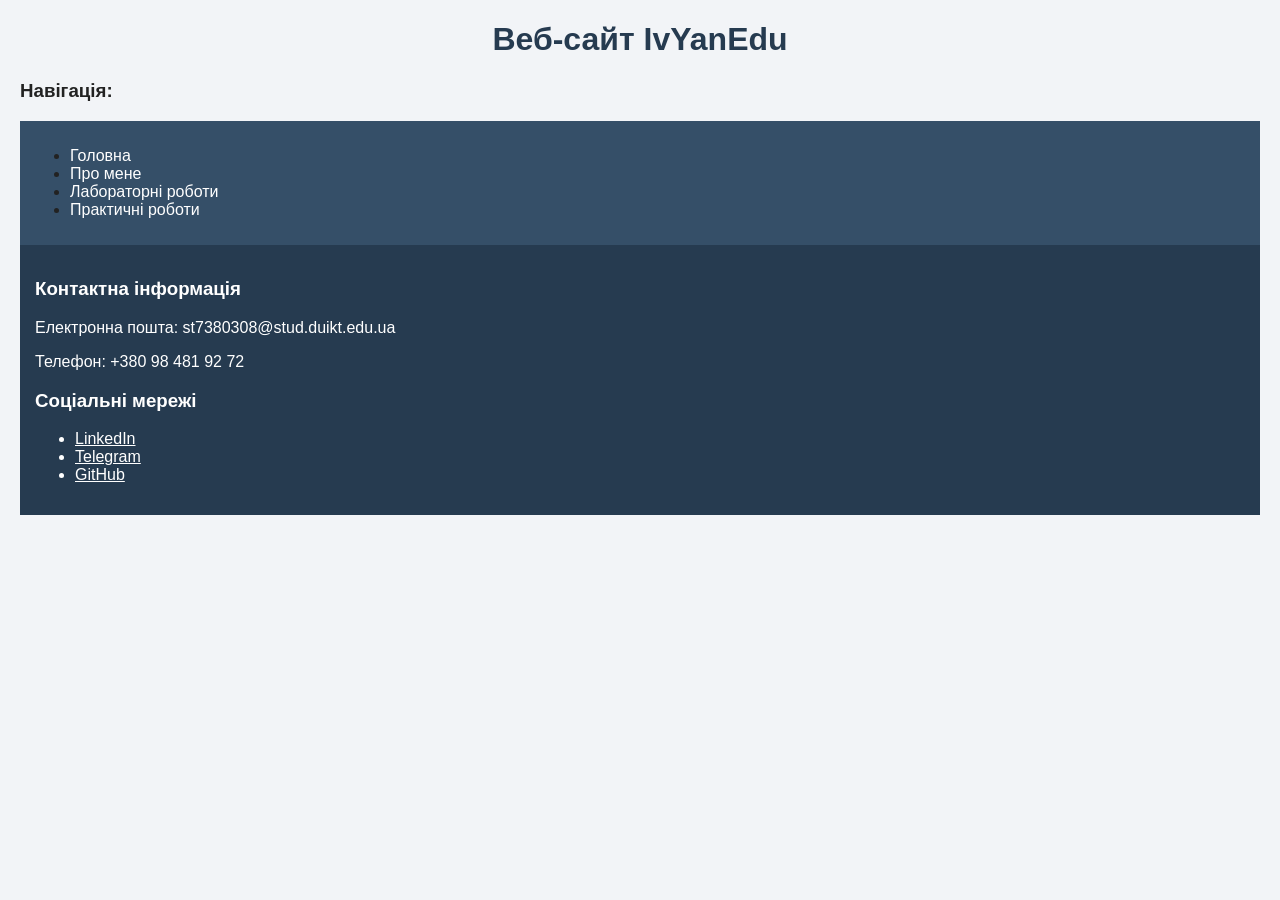
<file: index.html>
<!DOCTYPE html>
<html lang="uk">
<head>
    <meta charset="UTF-8">
    <meta name="viewport" content="width=device-width, initial-scale=1.0">
    <link rel="stylesheet" href="./css/styles.css">
    <title>Головна сторінка (IvYanEdu)</title>
</head>
<body>
    <h1>Веб-сайт IvYanEdu</h1>
    <h3>Навігація:</h3>
    <nav>   
        <ul>
            <li><a href="index.html">Головна</a></li>
            <li><a href="about.html">Про мене</a></li>
            <li><a href="lab.html">Лабораторні роботи</a></li>
            <li><a href="prac.html">Практичні роботи</a></li>
        </ul>
    </nav>
    <footer>
        <h3>Контактна інформація</h3>
        <p>Електронна пошта: st7380308@stud.duikt.edu.ua</p>
        <p>Телефон: +380 98 481 92 72</p>
        <h3>Соціальні мережі</h3>
        <ul>
            <li><a href="https://www.linkedin.com/in/%D1%96%D0%B2%D0%B0%D0%BD-%D1%8F%D0%BD%D1%87%D0%B5%D0%BD%D0%BA%D0%BE-377656330/">LinkedIn</a></li>
            <li><a href="https://t.me/MazgorD">Telegram</a></li>
            <li><a href="https://github.com/IvYanEdu">GitHub</a></li>
        </ul>
    </footer>
</body>
</html>
</file>
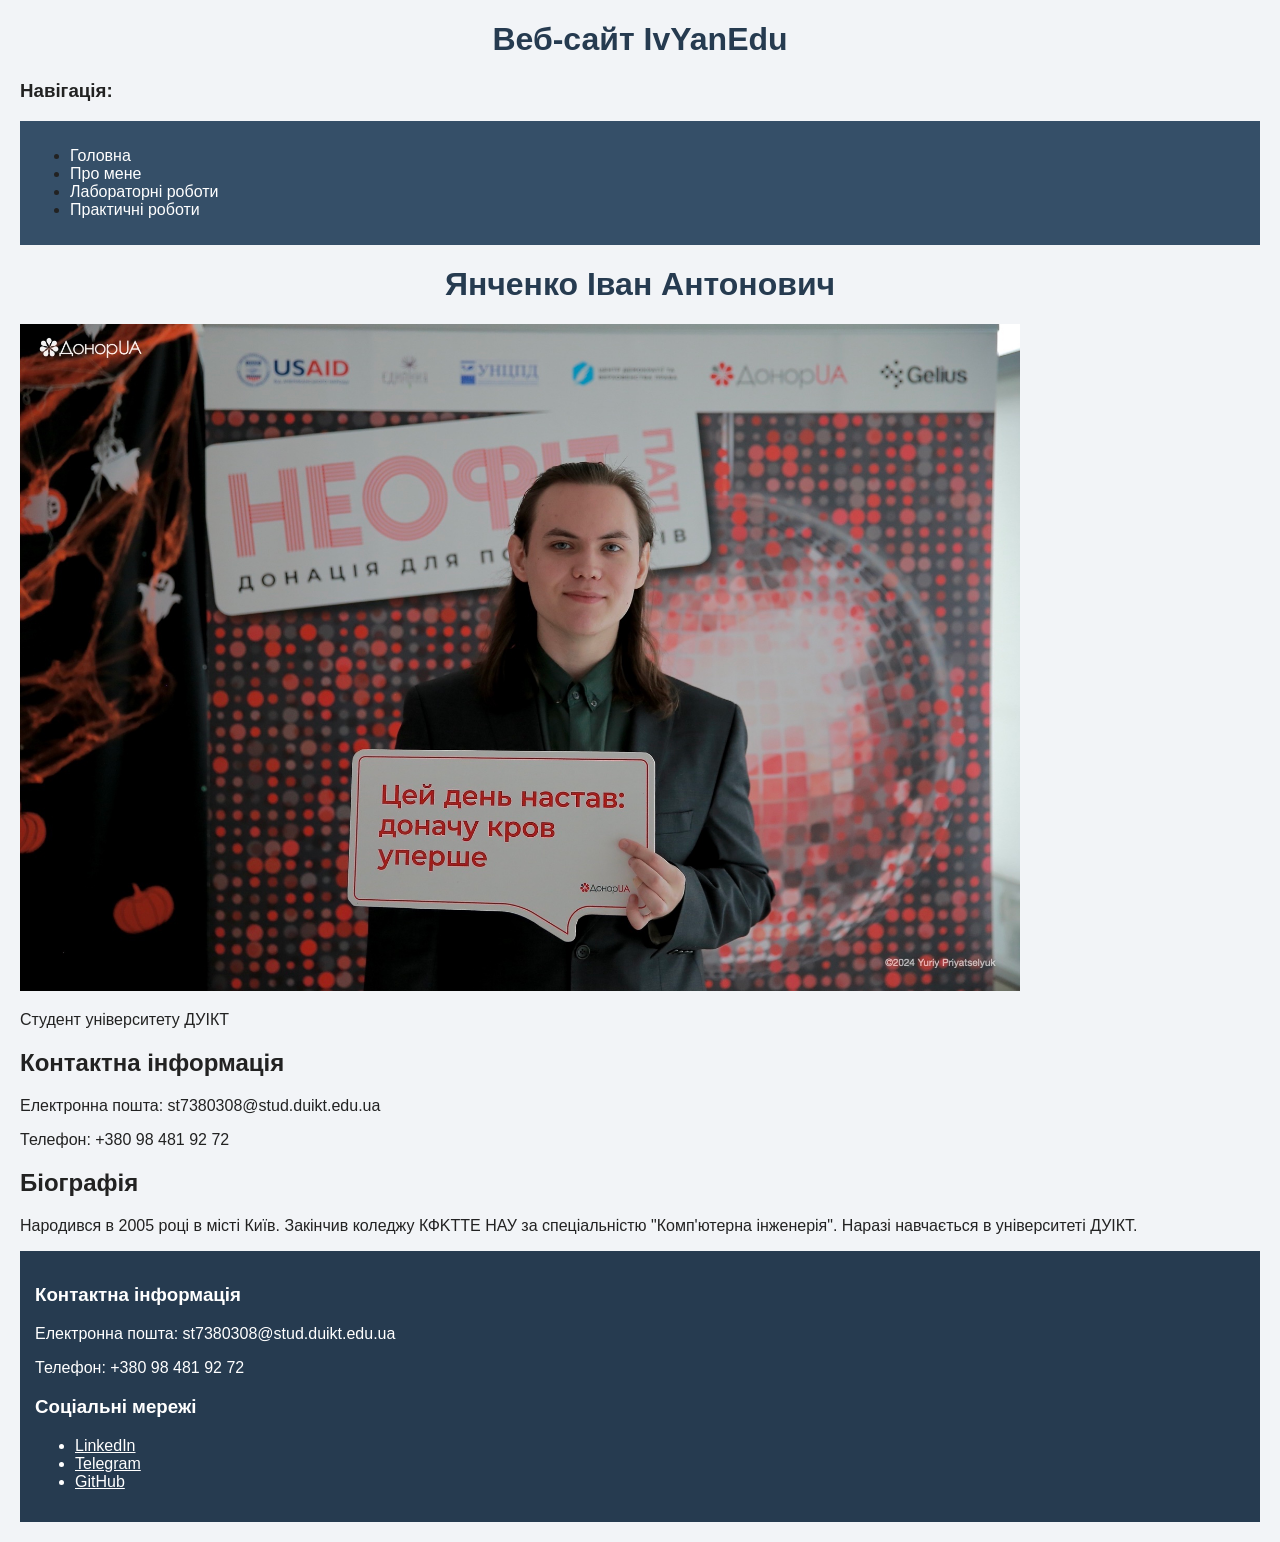
<file: about.html>
<!DOCTYPE html>
<html lang="uk">
<head>
    <meta charset="UTF-8">
    <meta name="viewport" content="width=device-width, initial-scale=1.0">
    <link rel="stylesheet" href="./css/styles.css">
    <title>Про мене (IvYanEdu)</title>
</head>
<body>
    <h1>Веб-сайт IvYanEdu</h1>
    <h3>Навігація:</h3>
    <nav>   
        <ul>
            <li><a href="index.html">Головна</a></li>
            <li><a href="about.html">Про мене</a></li>
            <li><a href="lab.html">Лабораторні роботи</a></li>
            <li><a href="prac.html">Практичні роботи</a></li>
        </ul>
    </nav>
    
    <h1>Янченко Іван Антонович</h1>
    <img src="images/ivan.jpg" alt="Моє фото" width="1000">
    <p>Студент університету ДУІКТ</p>
    <h2>Контактна інформація</h2>
    <p>Електронна пошта: st7380308@stud.duikt.edu.ua</p>
    <p>Телефон: +380 98 481 92 72</p>
    <h2>Біографія</h2>
    <p>Народився в 2005 році в місті Київ. Закінчив коледжу КФKТТЕ НАУ за спеціальністю "Комп'ютерна інженерія". Наразі навчається в університеті ДУІКТ.</p>

    <footer>
        <h3>Контактна інформація</h3>
        <p>Електронна пошта: st7380308@stud.duikt.edu.ua</p>
        <p>Телефон: +380 98 481 92 72</p>
        <h3>Соціальні мережі</h3>
        <ul>
            <li><a href="https://www.linkedin.com/in/%D1%96%D0%B2%D0%B0%D0%BD-%D1%8F%D0%BD%D1%87%D0%B5%D0%BD%D0%BA%D0%BE-377656330/">LinkedIn</a></li>
            <li><a href="https://t.me/MazgorD">Telegram</a></li>
            <li><a href="https://github.com/IvYanEdu">GitHub</a></li>
        </ul>
    </footer>
</body>
</html>
</file>
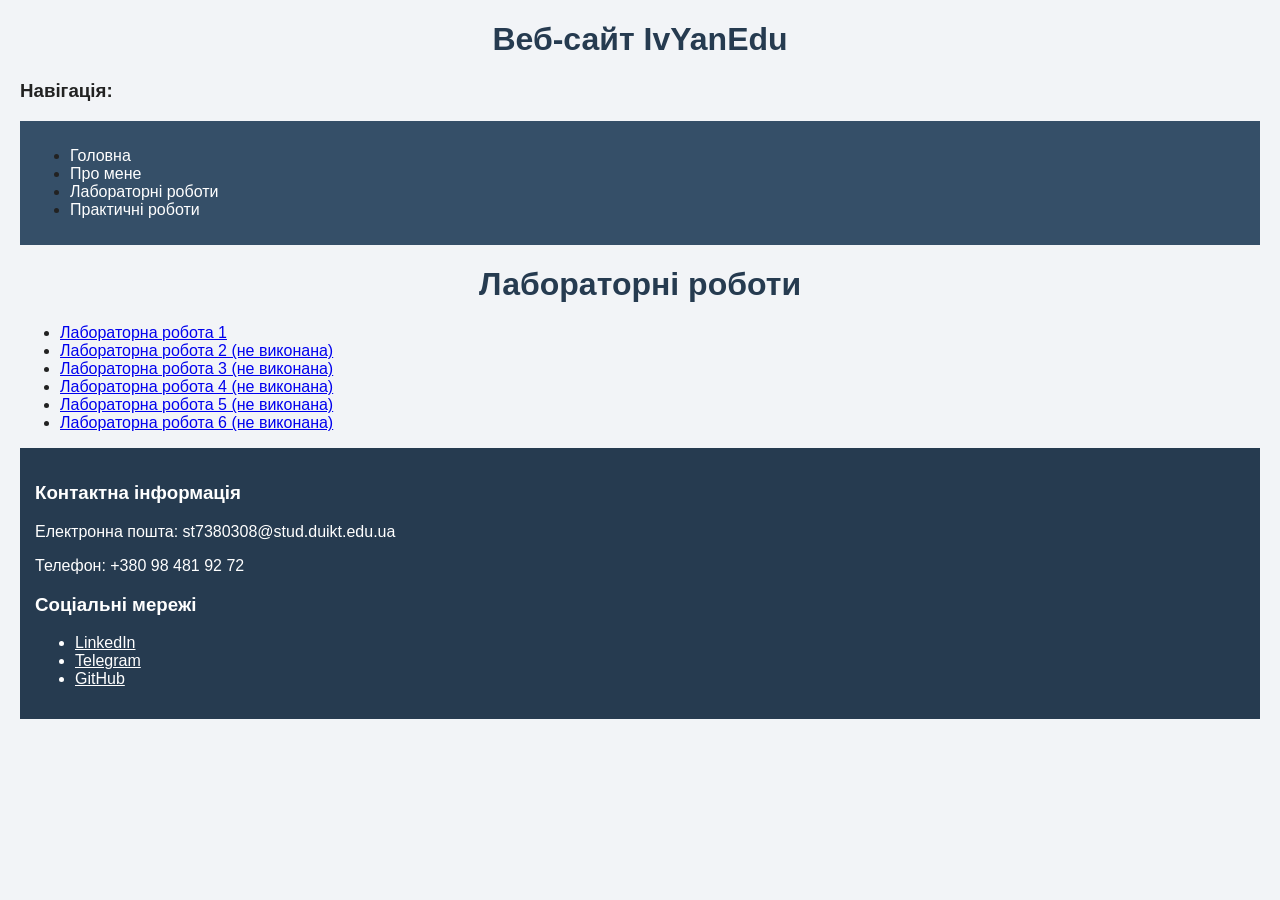
<file: lab.html>
<!DOCTYPE html>
<html lang="uk">
<head>
    <meta charset="UTF-8">
    <meta name="viewport" content="width=device-width, initial-scale=1.0">
    <link rel="stylesheet" href="./css/styles.css">
    <title>Лабораторні роботи (IvYanEdu)</title>
</head>
<body>
    <h1>Веб-сайт IvYanEdu</h1>
    <h3>Навігація:</h3>
    <nav>   
        <ul>
            <li><a href="index.html">Головна</a></li>
            <li><a href="about.html">Про мене</a></li>
            <li><a href="lab.html">Лабораторні роботи</a></li>
            <li><a href="prac.html">Практичні роботи</a></li>
        </ul>
    </nav>
    
    <h1>Лабораторні роботи</h1>
    <ul>
        <li><a href="lab/lab_1.html">Лабораторна робота 1</a></li>
        <li><a href="lab/lab_2.html">Лабораторна робота 2 (не виконана)</a></li>
        <li><a href="lab/lab_3.html">Лабораторна робота 3 (не виконана)</a></li>
        <li><a href="lab/lab_4.html">Лабораторна робота 4 (не виконана)</a></li>
        <li><a href="lab/lab_5.html">Лабораторна робота 5 (не виконана)</a></li>
        <li><a href="lab/lab_6.html">Лабораторна робота 6 (не виконана)</a></li>
    </ul>
    <footer>
        <h3>Контактна інформація</h3>
        <p>Електронна пошта: st7380308@stud.duikt.edu.ua</p>
        <p>Телефон: +380 98 481 92 72</p>
        <h3>Соціальні мережі</h3>
        <ul>
            <li><a href="https://www.linkedin.com/in/%D1%96%D0%B2%D0%B0%D0%BD-%D1%8F%D0%BD%D1%87%D0%B5%D0%BD%D0%BA%D0%BE-377656330/">LinkedIn</a></li>
            <li><a href="https://t.me/MazgorD">Telegram</a></li>
            <li><a href="https://github.com/IvYanEdu">GitHub</a></li>
        </ul>
    </footer>
</body>
</html>
</file>
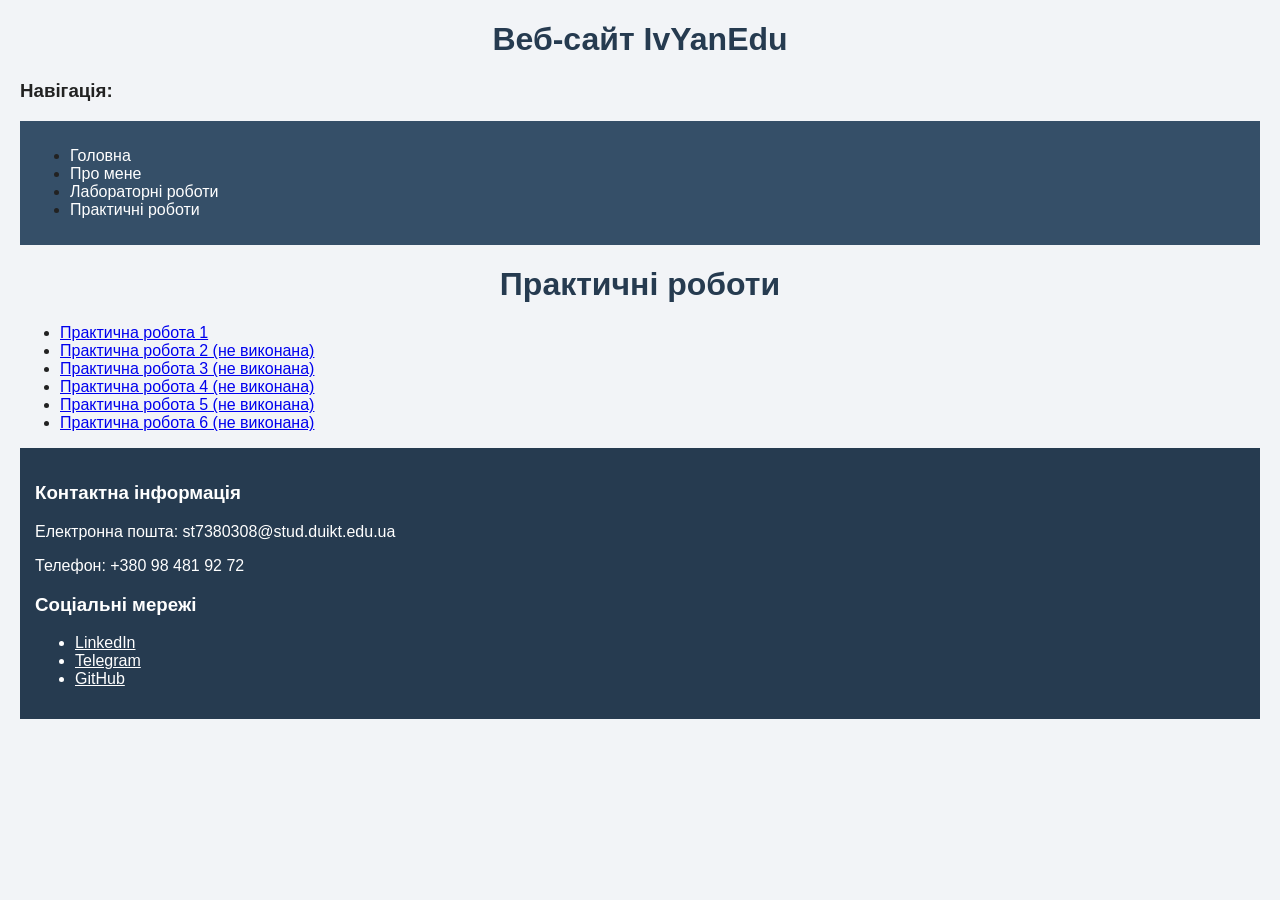
<file: prac.html>
<!DOCTYPE html>
<html lang="uk">
<head>
    <meta charset="UTF-8">
    <meta name="viewport" content="width=device-width, initial-scale=1.0">
    <link rel="stylesheet" href="./css/styles.css">
    <title>Практичні роботи (IvYanEdu)</title>
</head>
<body>
    <h1>Веб-сайт IvYanEdu</h1>
    <h3>Навігація:</h3>
    <nav>   
        <ul>
            <li><a href="index.html">Головна</a></li>
            <li><a href="about.html">Про мене</a></li>
            <li><a href="lab.html">Лабораторні роботи</a></li>
            <li><a href="prac.html">Практичні роботи</a></li>
        </ul>
    </nav>
    
    <h1>Практичні роботи</h1>
    <ul>
        <li><a href="prac/practice_1.html">Практична робота 1</a></li>
        <li><a href="prac/practice_2.html">Практична робота 2 (не виконана)</a></li>
        <li><a href="prac/practice_3.html">Практична робота 3 (не виконана)</a></li>
        <li><a href="prac/practice_4.html">Практична робота 4 (не виконана)</a></li>
        <li><a href="prac/practice_5.html">Практична робота 5 (не виконана)</a></li>
        <li><a href="prac/practice_6.html">Практична робота 6 (не виконана)</a></li>
    </ul>
    <footer>
        <h3>Контактна інформація</h3>
        <p>Електронна пошта: st7380308@stud.duikt.edu.ua</p>
        <p>Телефон: +380 98 481 92 72</p>
        <h3>Соціальні мережі</h3>
        <ul>
            <li><a href="https://www.linkedin.com/in/%D1%96%D0%B2%D0%B0%D0%BD-%D1%8F%D0%BD%D1%87%D0%B5%D0%BD%D0%BA%D0%BE-377656330/">LinkedIn</a></li>
            <li><a href="https://t.me/MazgorD">Telegram</a></li>
            <li><a href="https://github.com/IvYanEdu">GitHub</a></li>
        </ul>
    </footer>
</body>
</html>
</file>
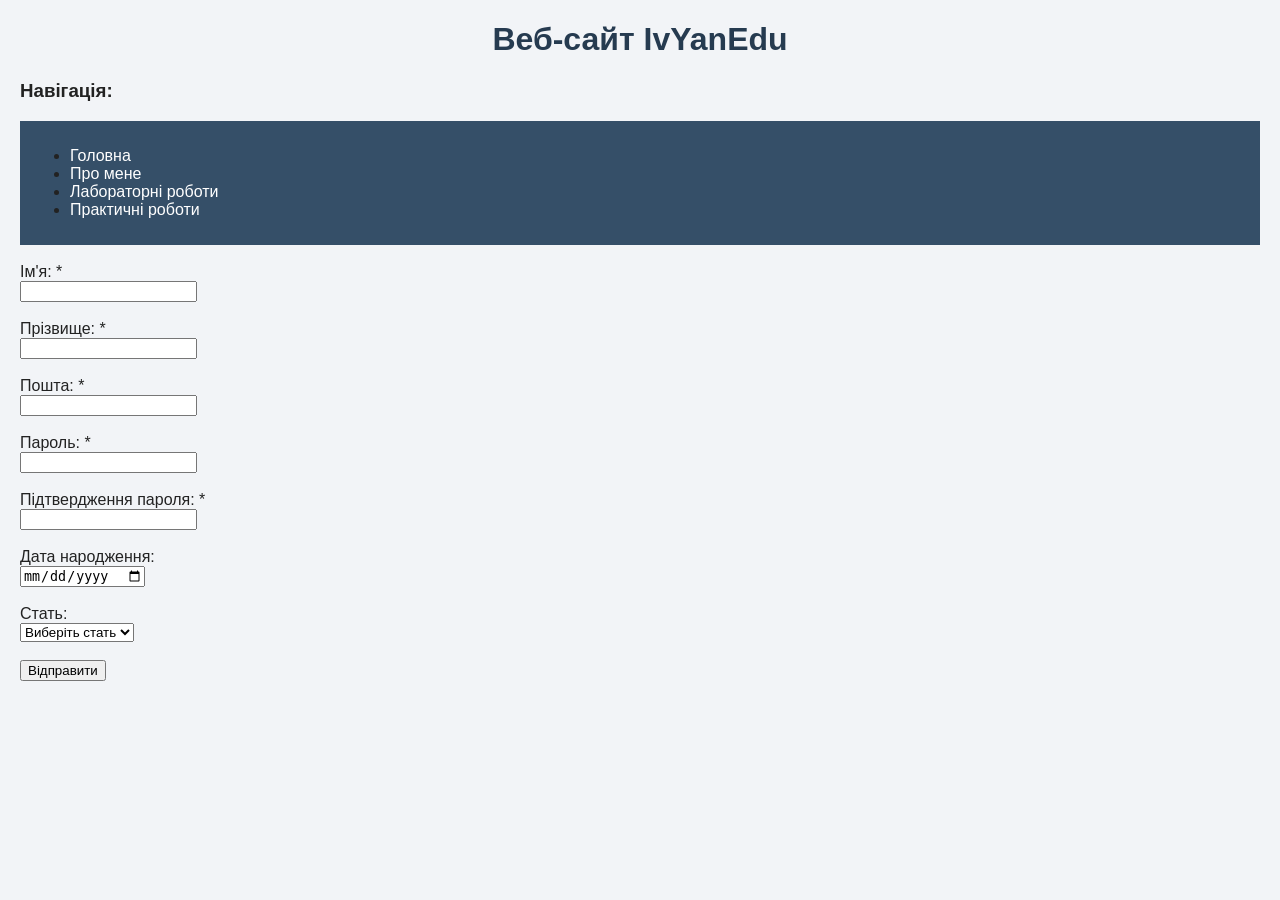
<file: lab/lab_1.html>
<!DOCTYPE html>
<html lang="uk">
<head>
    <meta charset="UTF-8">
    <meta name="viewport" content="width=device-width, initial-scale=1.0">
    <link rel="stylesheet" href="../css/styles.css">
    <title>Лабораторна робота 1</title>
</head>
<body>
    <h1>Веб-сайт IvYanEdu</h1>
    <h3>Навігація:</h3>
    <nav>   
        <ul>
            <li><a href="../index.html">Головна</a></li>
            <li><a href="../about.html">Про мене</a></li>
            <li><a href="../lab.html">Лабораторні роботи</a></li>
            <li><a href="../prac.html">Практичні роботи</a></li>
        </ul>
    </nav>
    
    <form action="https://webhook.site/c600e086-a56a-47e2-9f25-d9d31d02a3fd" method="post"><br>
        
        <label for="name">Ім'я: *</label><br>
        <input type="text" id="name" name="name" required><br><br>
        
        <label for="surname">Прізвище: *</label><br>
        <input type="text" id="surname" name="surname" required><br><br>
        
        <label for="email">Пошта: *</label><br>
        <input type="email" id="email" name="email" required><br><br>
        
        <label for="password">Пароль: *</label><br>
        <input type="password" id="password" name="password" required><br><br>

        <label for="confirm_password">Підтвердження пароля: *</label><br>
        <input type="password" id="confirm_password" name="confirm_password" required><br><br>

        <label for="birthdate">Дата народження:</label><br>
        <input type="date" id="birthdate" name="birthdate"><br><br>

        <label for="gender">Стать:</label><br>
        <select id="gender" name="gender">
            <option value="">Виберіть стать</option>
            <option value="male">Чоловіча</option>
            <option value="female">Жіноча</option>
        </select><br><br>

        <input type="submit" value="Відправити">

</body>
</html>
</file>
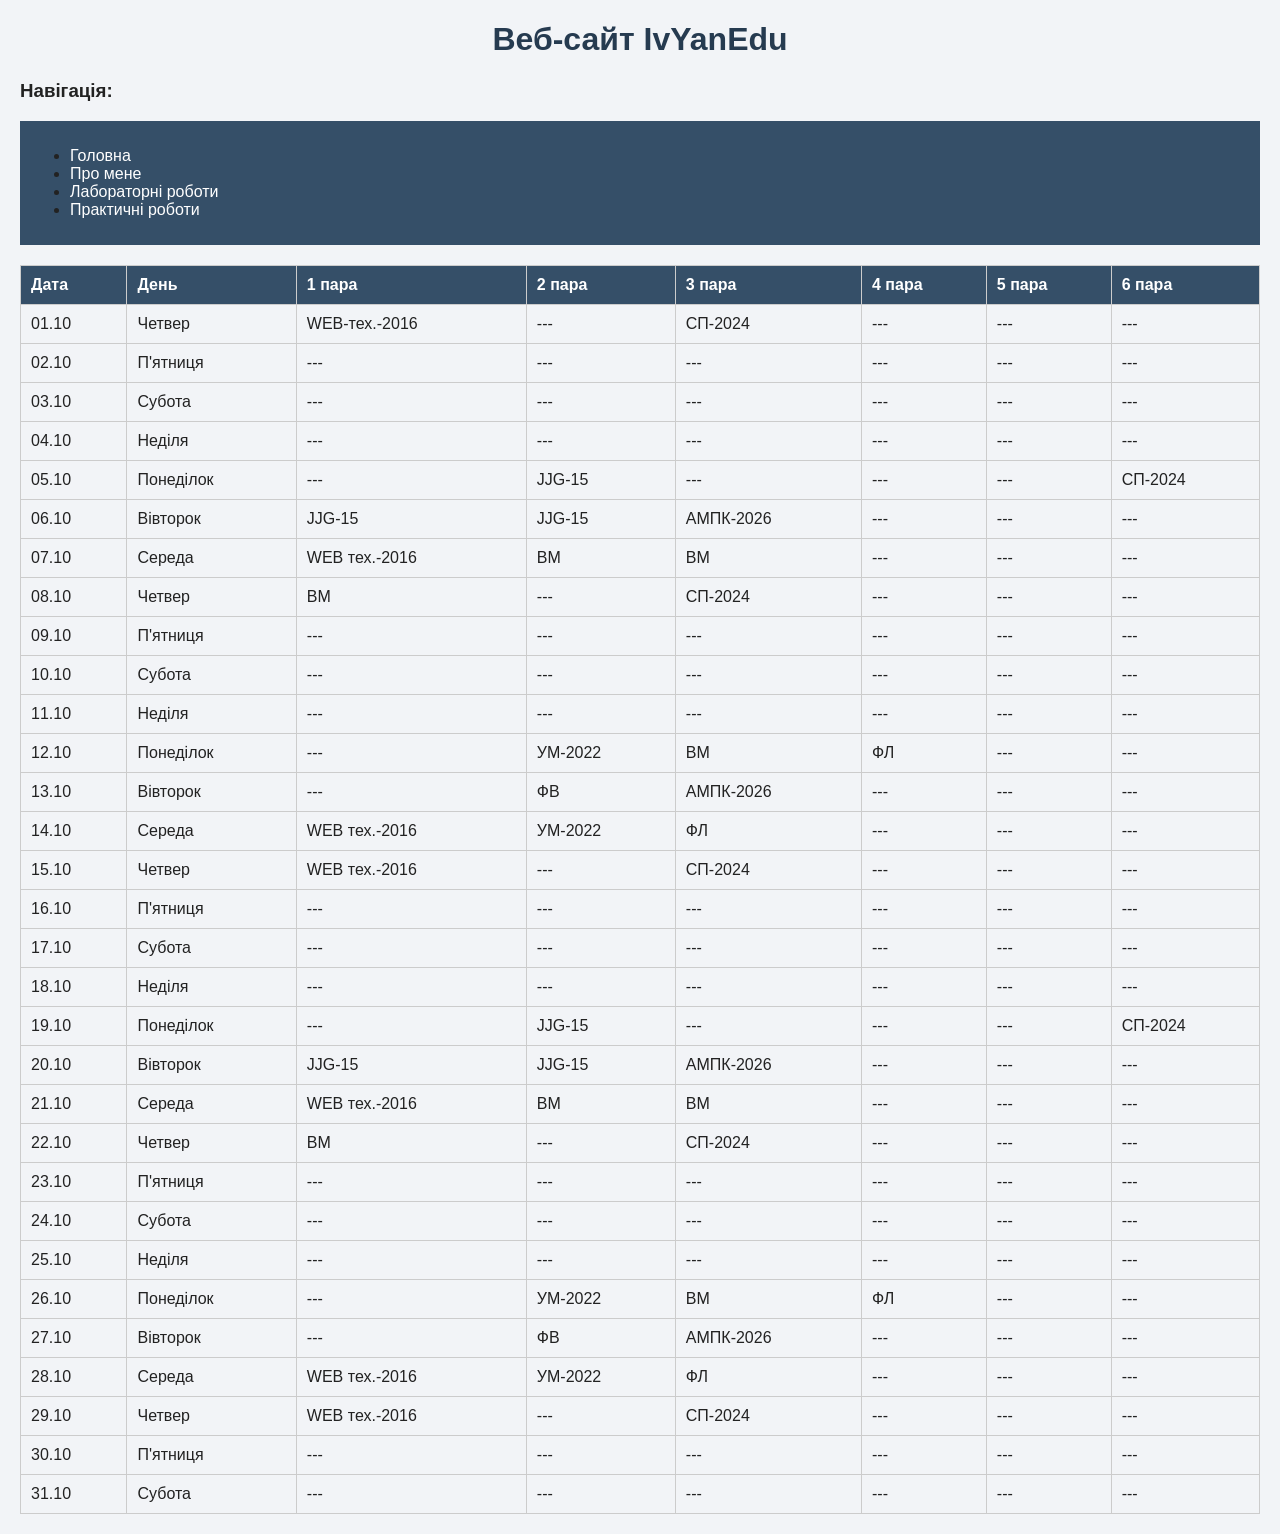
<file: prac/practice_1.html>
<!DOCTYPE html>
<html lang="uk">
<head>
    <meta charset="UTF-8">
    <meta name="viewport" content="width=device-width, initial-scale=1.0">
    <link rel="stylesheet" href="../css/styles.css">
    <title>Практична робота 1</title>
</head>
<body>
    <h1>Веб-сайт IvYanEdu</h1>
    <h3>Навігація:</h3>
    <nav>   
        <ul>
            <li><a href="../index.html">Головна</a></li>
            <li><a href="../about.html">Про мене</a></li>
            <li><a href="../lab.html">Лабораторні роботи</a></li>
            <li><a href="../prac.html">Практичні роботи</a></li>
        </ul>
    </nav>

    <table>
        <tr>
            <th>Дата</th>
            <th>День</th>
            <th>1 пара</th>
            <th>2 пара</th>
            <th>3 пара</th>
            <th>4 пара</th>
            <th>5 пара</th>
            <th>6 пара</th>
        </tr>
        <tr>
            <td>01.10</td>
            <td>Четвер</td>
            <td>WEB-тех.-2016</td>
            <td>---</td>
            <td>СП-2024</td>
            <td>---</td>
            <td>---</td>
            <td>---</td>
        </tr>
        <tr>
            <td>02.10</td>
            <td>П'ятниця</td>
            <td>---</td>
            <td>---</td>
            <td>---</td>
            <td>---</td>
            <td>---</td>
            <td>---</td>
        </tr>
        <tr>
            <td>03.10</td>
            <td>Субота</td>
            <td>---</td>
            <td>---</td>
            <td>---</td>
            <td>---</td>
            <td>---</td>
            <td>---</td>
        </tr>
        <tr>
            <td>04.10</td>
            <td>Неділя</td>
            <td>---</td>
            <td>---</td>
            <td>---</td>
            <td>---</td>
            <td>---</td>
            <td>---</td>
        </tr>
        <tr>
            <td>05.10</td>
            <td>Понеділок</td>
            <td>---</td>
            <td>JJG-15</td>
            <td>---</td>
            <td>---</td>
            <td>---</td>
            <td>СП-2024</td>
        </tr>
        <tr>
            <td>06.10</td>
            <td>Вівторок</td>
            <td>JJG-15</td>
            <td>JJG-15</td>
            <td>АМПК-2026</td>
            <td>---</td>
            <td>---</td>
            <td>---</td>
        </tr>
        <tr>
            <td>07.10</td>
            <td>Середа</td>
            <td>WEB тех.-2016</td>
            <td>ВМ</td>
            <td>ВМ</td>
            <td>---</td>
            <td>---</td>
            <td>---</td>
        </tr>
        <tr>
            <td>08.10</td>
            <td>Четвер</td>
            <td>ВМ</td>
            <td>---</td>
            <td>СП-2024</td>
            <td>---</td>
            <td>---</td>
            <td>---</td>
        </tr>
        <tr>
            <td>09.10</td>
            <td>П'ятниця</td>
            <td>---</td>
            <td>---</td>
            <td>---</td>
            <td>---</td>
            <td>---</td>
            <td>---</td>
        </tr>
        <tr>
            <td>10.10</td>
            <td>Субота</td>
            <td>---</td>
            <td>---</td>
            <td>---</td>
            <td>---</td>
            <td>---</td>
            <td>---</td>
        </tr>
        <tr>
            <td>11.10</td>
            <td>Неділя</td>
            <td>---</td>
            <td>---</td>
            <td>---</td>
            <td>---</td>
            <td>---</td>
            <td>---</td>
        </tr>
        <tr>
            <td>12.10</td>
            <td>Понеділок</td>
            <td>---</td>
            <td>УМ-2022</td>
            <td>ВМ</td>
            <td>ФЛ</td>
            <td>---</td>
            <td>---</td>
        </tr>
        <tr>
            <td>13.10</td>
            <td>Вівторок</td>
            <td>---</td>
            <td>ФВ</td>
            <td>АМПК-2026</td>
            <td>---</td>
            <td>---</td>
            <td>---</td>
        </tr>
        <tr>
            <td>14.10</td>
            <td>Середа</td>
            <td>WEB тех.-2016</td>
            <td>УМ-2022</td>
            <td>ФЛ</td>
            <td>---</td>
            <td>---</td>
            <td>---</td>
        </tr>
        <tr>
            <td>15.10</td>
            <td>Четвер</td>
            <td>WEB тех.-2016</td>
            <td>---</td>
            <td>СП-2024</td>
            <td>---</td>
            <td>---</td>
            <td>---</td>
        </tr>
        <tr>
            <td>16.10</td>
            <td>П'ятниця</td>
            <td>---</td>
            <td>---</td>
            <td>---</td>
            <td>---</td>
            <td>---</td>
            <td>---</td>
        </tr>
        <tr>
            <td>17.10</td>
            <td>Субота</td>
            <td>---</td>
            <td>---</td>
            <td>---</td>
            <td>---</td>
            <td>---</td>
            <td>---</td>
        </tr>
        <tr>
            <td>18.10</td>
            <td>Неділя</td>
            <td>---</td>
            <td>---</td>
            <td>---</td>
            <td>---</td>
            <td>---</td>
            <td>---</td>
        </tr>
        <tr>
            <td>19.10</td>
            <td>Понеділок</td>
            <td>---</td>
            <td>JJG-15</td>
            <td>---</td>
            <td>---</td>
            <td>---</td>
            <td>СП-2024</td>
        </tr>
        <tr>
            <td>20.10</td>
            <td>Вівторок</td>
            <td>JJG-15</td>
            <td>JJG-15</td>
            <td>АМПК-2026</td>
            <td>---</td>
            <td>---</td>
            <td>---</td>
        </tr>
        <tr>
            <td>21.10</td>
            <td>Середа</td>
            <td>WEB тех.-2016</td>
            <td>ВМ</td>
            <td>ВМ</td>
            <td>---</td>
            <td>---</td>
            <td>---</td>
        </tr>
        <tr>
            <td>22.10</td>
            <td>Четвер</td>
            <td>ВМ</td>
            <td>---</td>
            <td>СП-2024</td>
            <td>---</td>
            <td>---</td>
            <td>---</td>
        </tr>
        <tr>
            <td>23.10</td>
            <td>П'ятниця</td>
            <td>---</td>
            <td>---</td>
            <td>---</td>
            <td>---</td>
            <td>---</td>
            <td>---</td>
        </tr>
        <tr>
            <td>24.10</td>
            <td>Субота</td>
            <td>---</td>
            <td>---</td>
            <td>---</td>
            <td>---</td>
            <td>---</td>
            <td>---</td>
        </tr>
        <tr>
            <td>25.10</td>
            <td>Неділя</td>
            <td>---</td>
            <td>---</td>
            <td>---</td>
            <td>---</td>
            <td>---</td>
            <td>---</td>
        </tr>
        <tr>
            <td>26.10</td>
            <td>Понеділок</td>
            <td>---</td>
            <td>УМ-2022</td>
            <td>ВМ</td>
            <td>ФЛ</td>
            <td>---</td>
            <td>---</td>
        </tr>
        <tr>
            <td>27.10</td>
            <td>Вівторок</td>
            <td>---</td>
            <td>ФВ</td>
            <td>АМПК-2026</td>
            <td>---</td>
            <td>---</td>
            <td>---</td>
        </tr>
        <tr>
            <td>28.10</td>
            <td>Середа</td>
            <td>WEB тех.-2016</td>
            <td>УМ-2022</td>
            <td>ФЛ</td>
            <td>---</td>
            <td>---</td>
            <td>---</td>
        </tr>
        <tr>
            <td>29.10</td>
            <td>Четвер</td>
            <td>WEB тех.-2016</td>
            <td>---</td>
            <td>СП-2024</td>
            <td>---</td>
            <td>---</td>
            <td>---</td>
        </tr>
        <tr>
            <td>30.10</td>
            <td>П'ятниця</td>
            <td>---</td>
            <td>---</td>
            <td>---</td>
            <td>---</td>
            <td>---</td>
            <td>---</td>
        </tr>
        <tr>
            <td>31.10</td>
            <td>Субота</td>
            <td>---</td>
            <td>---</td>
            <td>---</td>
            <td>---</td>
            <td>---</td>
            <td>---</td>
        </tr>
    </table>
</body>
</html>
</file>
<file: css/styles.css>
body {
    font-family: Arial, sans-serif;
    background-color: #f2f4f7;
    color: #222;
    margin: 20px;
}

h1 {
    color: #263b50;
    text-align: center;
}

nav {
    background-color: #354f68;
    padding: 10px;
}

nav a {
    color: white;
    text-decoration: none;
}

footer {
    background-color: #263b50;
    color: white;
    padding: 15px;
}

footer a {
    color: white;
}

table {
    width: 100%;
    border-collapse: collapse;
    margin-top: 20px;
}

th, td {
    border: 1px solid #ccc;
    padding: 10px;
    text-align: left;
}

th {
    background-color: #354f68;
    color: white;
}
</file>
